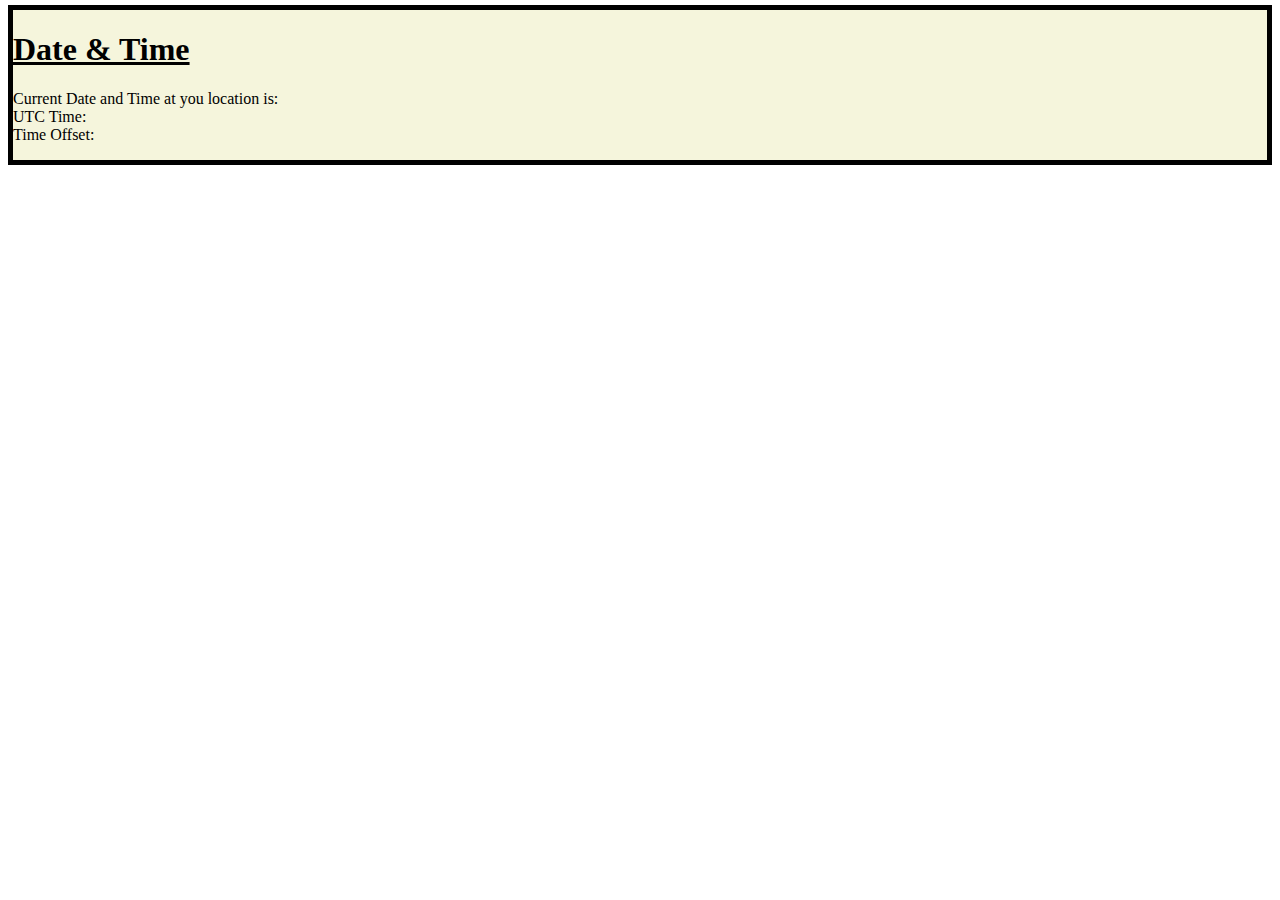
<file: Live time and date/Date and Time.html>
<!DOCTYPE html>
<html lang="en">
  <head>
    <!-- Required meta tags -->
    <meta charset="utf-8" />
    <meta name="viewport" content="width=device-width, initial-scale=1" />

    <!-- Bootstrap CSS -->
    <link
      href="https://cdn.jsdelivr.net/npm/bootstrap@5.1.2/dist/css/bootstrap.min.css"
      rel="stylesheet"
      integrity="sha384-uWxY/CJNBR+1zjPWmfnSnVxwRheevXITnMqoEIeG1LJrdI0GlVs/9cVSyPYXdcSF"
      crossorigin="anonymous"
    />

    <title>Date & Time</title>
  </head>
  <script>
    let a, date, time, utc, off;
    const options = { weekday: 'long', year: 'numeric', month: 'long', day: 'numeric' };
    setInterval(() => {
      a = new Date();
      date = a.toLocaleDateString(undefined, options);
      time = a.getHours() + ":" + a.getMinutes() + ":" + a.getSeconds();
      utc = a.getUTCHours() + ':' + a.getUTCMinutes() + ':' + a.getUTCSeconds();
      off = a.getTimezoneOffset();
      document.getElementById("time").innerHTML = time + " on " + date;
      document.getElementById("UTC").innerHTML = utc;
      document.getElementById("off").innerHTML = off + " minutes";
    }, 1000);
  </script>
  <style>
    body{
      margin-top: 5px;
    }
    #time, #UTC, #off {
      font-weight: bolder;
    }
    .container {
      border: 5px solid black;
      background: beige;
      color: black;
    }
  </style>
  <body>
    <div class="jumbotron jumbotron-fluid my-5">
      <div class="container">
        <h1 class="display-4">
          <u><b>Date & Time</b></u>
        </h1>
        <p class="lead">
          Current Date and Time at you location is: <span id= "time"></span><br>
          UTC Time: <span id= "UTC"></span><br>
          Time Offset: <span id= "off"></span>
        </p>
      </div>
    </div>
  </body>
</html>
</file>
